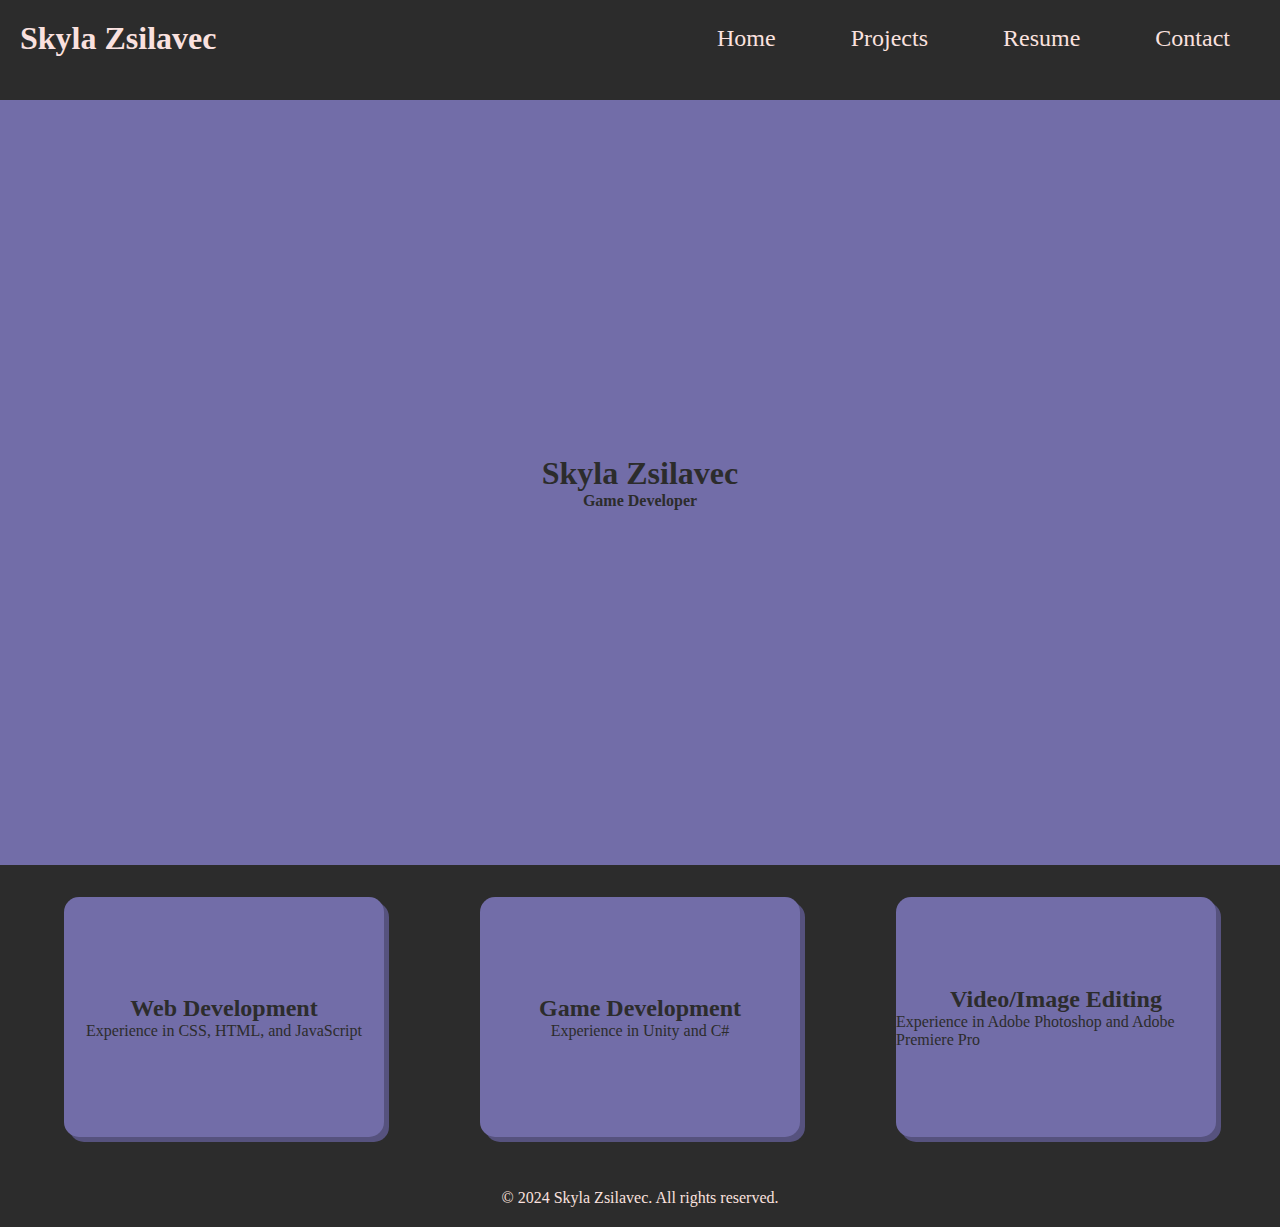
<file: index.html>
<!DOCTYPE html>
<html lang="en">
<head>
    <meta charset="UTF-8">
    <meta name="viewport" content="width=device-width, initial-scale=1.0">
    <title>Skyla's Portfolio - Home</title>
    <link rel="stylesheet" href="main.css">
    <style>
        .hero{
            display: flex;
            flex-direction: column;
            justify-content: center;
            align-items: center;
            width: 100%;
            height: 85vh;
            background-repeat: no-repeat;
            background-size: 100% auto;
            background-color: #726DA8;
            color: #2C2C2C;
        }

        .content{
            display: flex;
            justify-content: space-evenly;
            width: 100%;
            padding-top: 2em;
            padding-bottom: 2em;
            gap: 2em;
        }

        .item{
            width: 25%;
            height: 15em;
            border-radius: 15px;
            background-color: #726DA8;
            color: #2C2C2C;
            display: flex;
            flex-direction: column;
            justify-content: center;
            align-items: center;
            box-shadow: 5px 5px #56527e;
        }

        @media only screen and (max-width:768px){
            .content{
                flex-direction: column;
                align-items: center;
            }

            .item{
                width: 85%;
            }
        }
    </style>
</head>
<body>
    <div class="container">
        <!--Header/Navbar-->
        <div class="header">
            <div class="head">
                <!-- <img src="" alt="Image"> -->
                <h1>Skyla Zsilavec</h1>
            </div>

            <div class="nav">
                <ul>
                    <li class="hover"><a href="index.html">Home</a></li>
                    <li class="hover"><a href="projects.html">Projects</a></li>
                    <li class="hover"><a href="resume.html">Resume</a></li>
                    <li class="hover"><a href="contact.html">Contact</a></li>
                </ul>
            </div>
        </div>


        <!--Main Content/Will be changed on different tabs-->
        <div class="main">
            <div class="hero">
                <h1>Skyla Zsilavec</h1>
                <h4>Game Developer</h4>
            </div>

            <div class="content">
                <div class="item hover">
                    <h2>Web Development</h2>
                    <p>Experience in CSS, HTML, and JavaScript</p>
                </div>

                <div class="item hover">
                    <h2>Game Development</h2>
                    <p>Experience in Unity and C#</p>
                </div>

                <div class="item hover">
                    <h2>Video/Image Editing</h2>
                    <p>Experience in Adobe Photoshop and Adobe Premiere Pro</p>
                </div>
            </div>
        </div>


        <!--Footer-->
        <div class="footer">
            &copy; 2024 Skyla Zsilavec. All rights reserved.
        </div>
    </div>
</body>
</html>
</file>
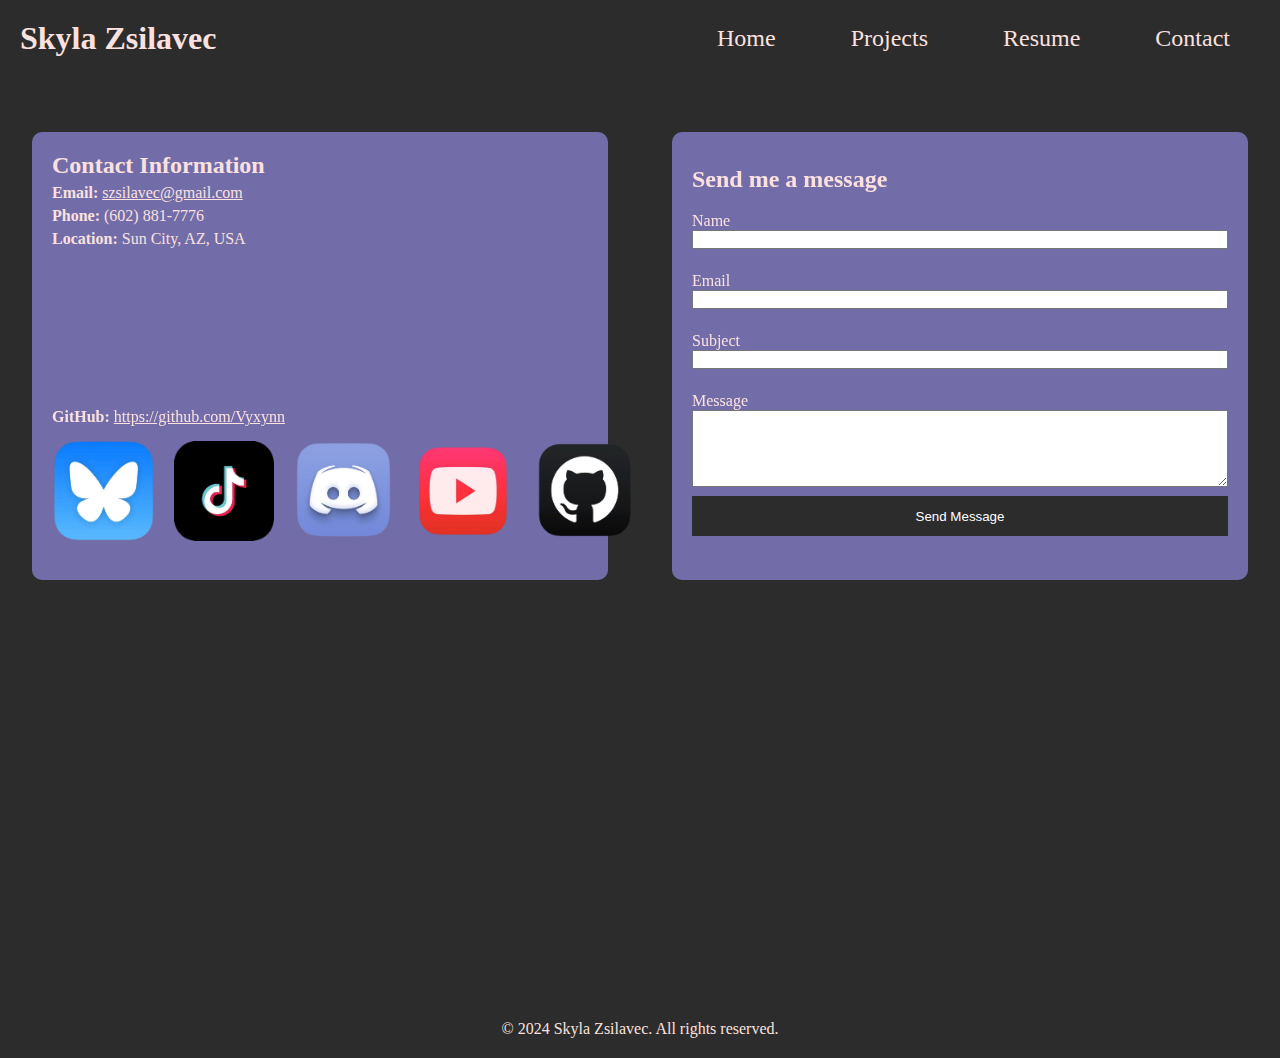
<file: contact.html>
<!DOCTYPE html>
<html lang="en">
<head>
    <meta charset="UTF-8">
    <meta name="viewport" content="width=device-width, initial-scale=1.0">
    <title>Skyla's Portfolio - Contact</title>
    <link rel="stylesheet" href="main.css">
    <style>
        .mainContainer{
            display: flex;
            justify-content: space-around;
            padding-top: 2em;
        }

        .information, .message{
            background-color: #726DA8;
            width: 45%;
            border-radius: 10px;
            padding: 20px;
            display: flex;
            flex-direction: column;
            justify-content: space-evenly;
        }

        .information *, .message *{
            margin-bottom: 5px;
        }

        input, textarea, button{
            width: 100%;
            max-width: 100%;
        }

        input:focus, textarea:focus {
            border-color: #007BFF;
            outline: none;
        }

        button{
            background-color: #2C2C2C;
            color: white;
            border: none;
            height: 3em;
        }

        button:hover {
            background-color: #0056b3;
            color: white;
            cursor: pointer;
        }

        .socials{
            display: flex;
            flex-direction: row;
            margin-top: 10px;
            gap: 20px;
            justify-content: space-evenly;
            width: 100%;
        }

        #map{
            width: 100%;
            height: auto;
        }

        @media only screen and (max-width:768px){
            .mainContainer{
                flex-direction: column;
                align-items: center;
            }

            .information, .message{
                width: 85%;
                margin-bottom: 2em;
            }

            .socials{
                align-items: center;
                flex-direction: column;
            }
        }
    </style>
</head>
<body>
    <div class="container">
        <!--Header/Navbar-->
        <div class="header">
            <div class="head">
                <!-- <img src="" alt="Image"> -->
                <h1>Skyla Zsilavec</h1>
            </div>

            <div class="nav">
                <ul>
                    <li class="hover"><a href="index.html">Home</a></li>
                    <li class="hover"><a href="projects.html">Projects</a></li>
                    <li class="hover"><a href="resume.html">Resume</a></li>
                    <li class="hover"><a href="contact.html">Contact</a></li>
                </ul>
            </div>
        </div>


        <!--Main Content/Will be changed on different tabs-->
        <div class="main">
            <div class="mainContainer">
                <div  class="information">
                    <h2>Contact Information</h2>
                    <p><b>Email:</b> <a href="mailto:szsilavec@gmail.com">szsilavec@gmail.com</a></p>
                    <p><b>Phone:</b> (602) 881-7776</p>
                    <p><b>Location:</b> Sun City, AZ, USA</p>
                    <iframe id="map" src="https://www.google.com/maps/embed?pb=!1m18!1m12!1m3!1d106322.74306410339!2d-112.36469915292783!3d33.61605199253306!2m3!1f0!2f0!3f0!3m2!1i1024!2i768!4f13.1!3m3!1m2!1s0x872b4255be4b0dad%3A0x2c2dfa70427a8a91!2sSun%20City%2C%20AZ!5e0!3m2!1sen!2sus!4v1734475746286!5m2!1sen!2sus" width="600" height="450" style="border:0;" allowfullscreen="" loading="lazy" referrerpolicy="no-referrer-when-downgrade"></iframe>
                    <p><b>GitHub:</b> <a href="https://github.com/Vyxynn" target="_blank">https://github.com/Vyxynn</a></p>

                    <div class="socials">
                        <div class="socialIcon hover">
                            <a href="https://bsky.app/profile/vyxynn.bsky.social" target="_blank"><img src="./Images/blueskyIcon.png" alt="Bluesky" height="100px" width="auto"></a>
                        </div>
                        <div class="socialIcon hover">
                            <a href="https://www.tiktok.com/@vyxynnx3?is_from_webapp=1&sender_device=pc" target="_blank"><img src="./Images/tiktokIcon.png" alt="TikTok" height="100px" width="auto"></a>
                        </div>
                        <div class="socialIcon hover">
                            <a href="https://discordapp.com/users/694320507645984769" target="_blank"><img src="./Images/discordIcon.png" alt="Discord" height="100px" width="auto"></a>
                        </div>
                        <div class="socialIcon hover">
                            <a href="https://www.youtube.com/@vyxynn" target="_blank"><img src="./Images/youtubeIcon.png" alt="YouTube" height="100px" width="auto"></a>
                        </div>
                        <div class="socialIcon hover">
                            <a href="https://github.com/Vyxynn" target="_blank"><img src="./Images/githubIcon.png" alt="GitHub" height="100px" width="auto"></a>
                        </div>
                    </div>
                </div>
                
                <div class="message">
                    <h2>Send me a message</h2>
                    <form action="https://formspree.io/f/movqokez" method="post">
                        <label for="name">Name</label><br>
                        <input type="text" id="name" name="name" required><br><br>

                        <label for="email">Email</label><br>
                        <input type="email" id="email" name="email" required><br><br>

                        <label for="subject">Subject</label><br>
                        <input type="text" id="subject" name="subject" required><br><br>

                        <label for="message">Message</label><br>
                        <textarea id="message" name="message" rows="5" required></textarea>

                        <button type="submit">Send Message</button>
                    </form>
                </div>
            </div>
        </div>


        <!--Footer-->
        <div class="footer">
            &copy; 2024 Skyla Zsilavec. All rights reserved.
        </div>
    </div>
</body>
</html>
</file>
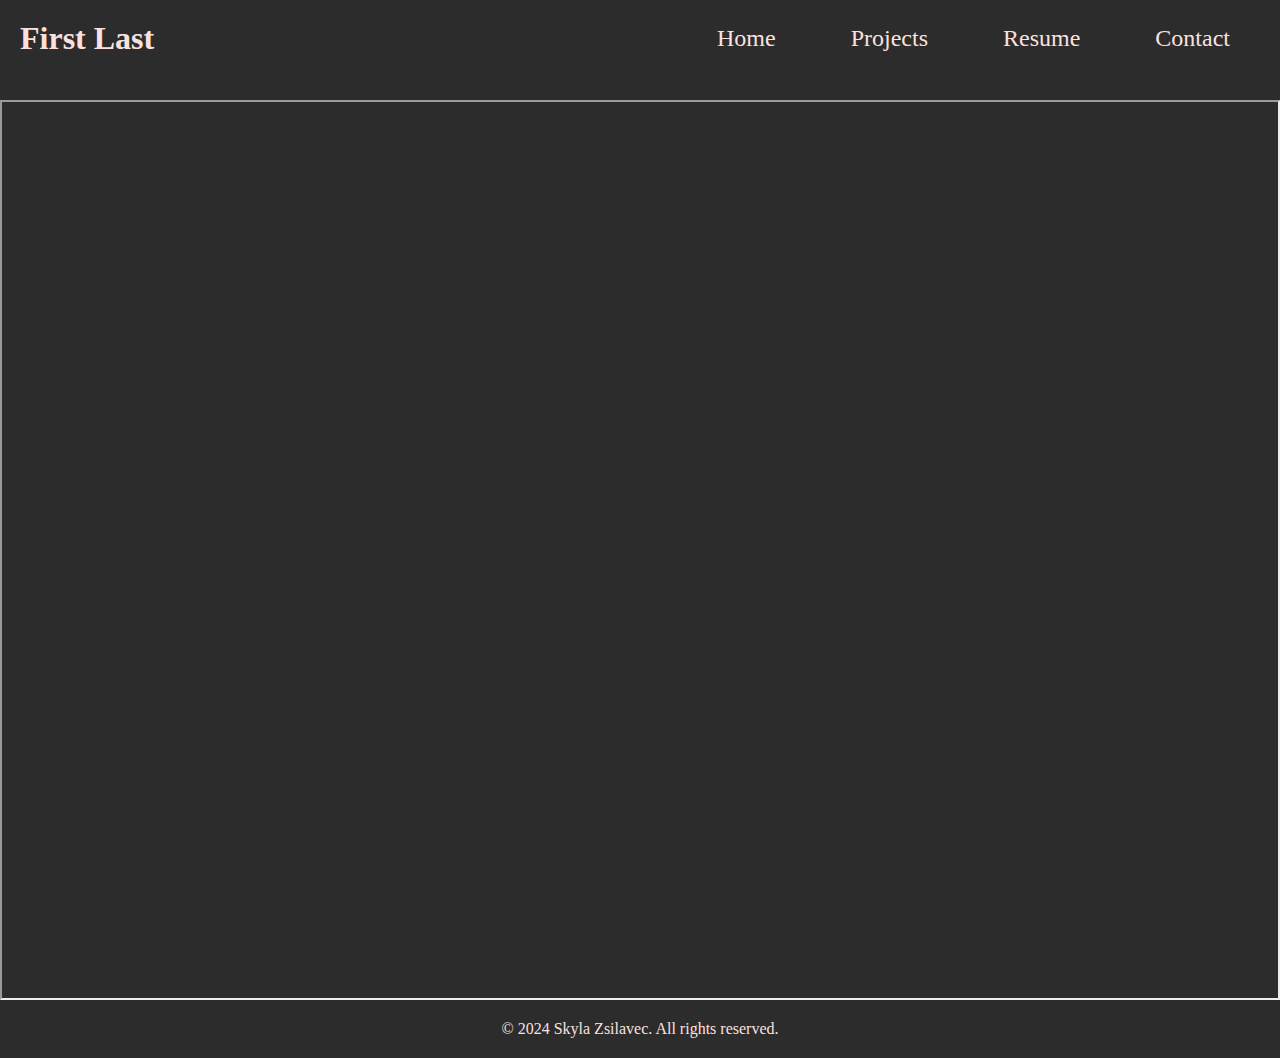
<file: resume.html>
<!DOCTYPE html>
<html lang="en">
<head>
    <meta charset="UTF-8">
    <meta name="viewport" content="width=device-width, initial-scale=1.0">
    <title>Skyla's Portfolio - Resume</title>
    <link rel="stylesheet" href="main.css">
</head>
<body>
    <div class="container">
        <!--Header/Navbar-->
        <div class="header">
            <div class="head">
                <!-- <img src="" alt="Image"> -->
                <h1>First Last</h1>
            </div>

            <div class="nav">
                <ul>
                    <li class="hover"><a href="index.html">Home</a></li>
                    <li class="hover"><a href="projects.html">Projects</a></li>
                    <li class="hover"><a href="resume.html">Resume</a></li>
                    <li class="hover"><a href="contact.html">Contact</a></li>
                </ul>
            </div>
        </div>


        <!--Main Content/Will be changed on different tabs-->
        <div class="main">
            <iframe src="https://vyxynn.github.io/resume/" height="100%" width="100%"></iframe>
        </div>


        <!--Footer-->
        <div class="footer">
            &copy; 2024 Skyla Zsilavec. All rights reserved.
        </div>
    </div>
</body>
</html>
</file>
<file: main.css>
*{
    margin: 0;
    padding: 0;
    box-sizing: border-box;
}

body{
    background-color: #2C2C2C;
}

/*Container Setup*/
.container{
    display: grid;
    /* grid-template-rows: 1fr 10fr 1fr; */
    grid-template-areas:
    "header"
    "main"
    "footer";
    overflow: hidden;
}

.header{grid-area: header; background-color: #2C2C2C; color: #FAE1DF; width: 100vw;}
.main{grid-area: main; background-color: #2C2C2C; color: #FAE1DF; width: 100vw; min-height: 100vh;}
.footer{grid-area: footer; background-color: #2C2C2C; color: #FAE1DF; width: 100vw;}


/*Header Styling*/
.header, .head, .nav ul{
    display: flex;
    flex-direction: row;
    align-items: center;
}

.header{
    position: fixed;
    justify-content: space-between;
    padding: 20px;
}

.head{
    gap: 100px;
}

.nav ul{
    gap: 75px;
    padding-right: 30px;
}

.nav ul,li,a{
    list-style-type: none;
    text-decoration: none;
    color: #FAE1DF;
}

li{
    font-size: 1.5em;
}

/*Main Styling*/
.main{
    margin-top: 100px;
}

.main a{
    text-decoration: underline;
}

/*Footer Styling*/
.footer{
    text-align: center;
    padding: 20px;
}

/*Hover Styling*/
.hover{
    position: relative;
    top: 0;
    transition: 0.5s;
}

.hover:hover{
    transform: scale(1.10);
}

/*Responsive*/
@media only screen and (max-width:768px){
    .header, .head, .nav ul{
        flex-direction: column;
        width: 100vw;
        justify-content: center;
        gap: 20px;
    }

    .header{
        position: static;
    }

    .nav ul{
        margin-top: 10px;
        padding-left: 25px;
    }

    .main{
        margin-top: 300px;
    }
}
</file>
